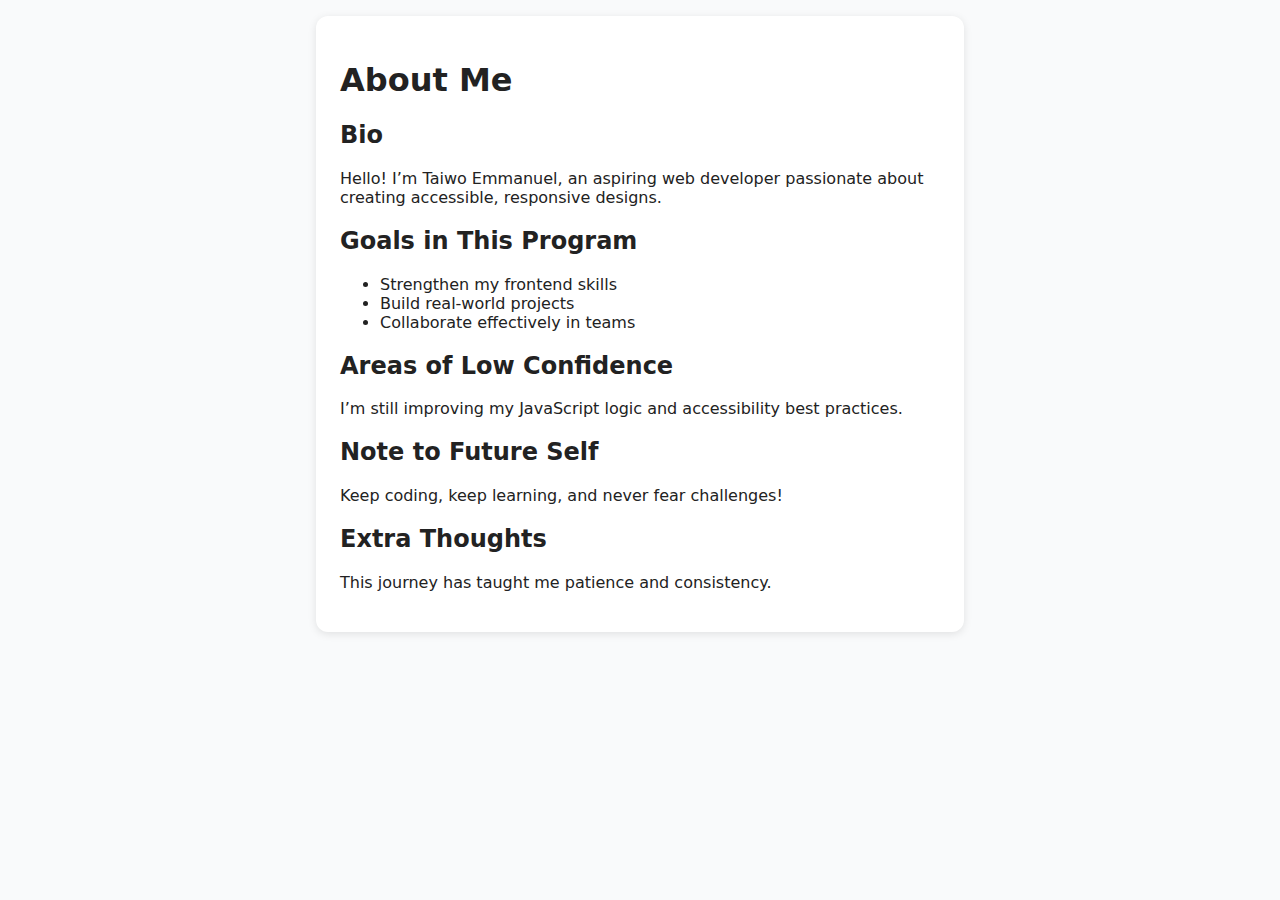
<file: about.html>
<!DOCTYPE html>
<html lang="en">
<head>
  <meta charset="UTF-8">
  <meta name="viewport" content="width=device-width, initial-scale=1.0">
  <title>About Me</title>
  <link rel="stylesheet" href="style.css">
</head>
<body>
  <main data-testid="test-about-page">
    <h1>About Me</h1>
    <section data-testid="test-about-bio">
      <h2>Bio</h2>
      <p>Hello! I’m Taiwo Emmanuel, an aspiring web developer passionate about creating accessible, responsive designs.</p>
    </section>
    <section data-testid="test-about-goals">
      <h2>Goals in This Program</h2>
      <ul>
        <li>Strengthen my frontend skills</li>
        <li>Build real-world projects</li>
        <li>Collaborate effectively in teams</li>
      </ul>
    </section>
    <section data-testid="test-about-confidence">
      <h2>Areas of Low Confidence</h2>
      <p>I’m still improving my JavaScript logic and accessibility best practices.</p>
    </section>
    <section data-testid="test-about-future-note">
      <h2>Note to Future Self</h2>
      <p>Keep coding, keep learning, and never fear challenges!</p>
    </section>
    <section data-testid="test-about-extra">
      <h2>Extra Thoughts</h2>
      <p>This journey has taught me patience and consistency.</p>
    </section>
  </main>
</body>
</html>
</file>
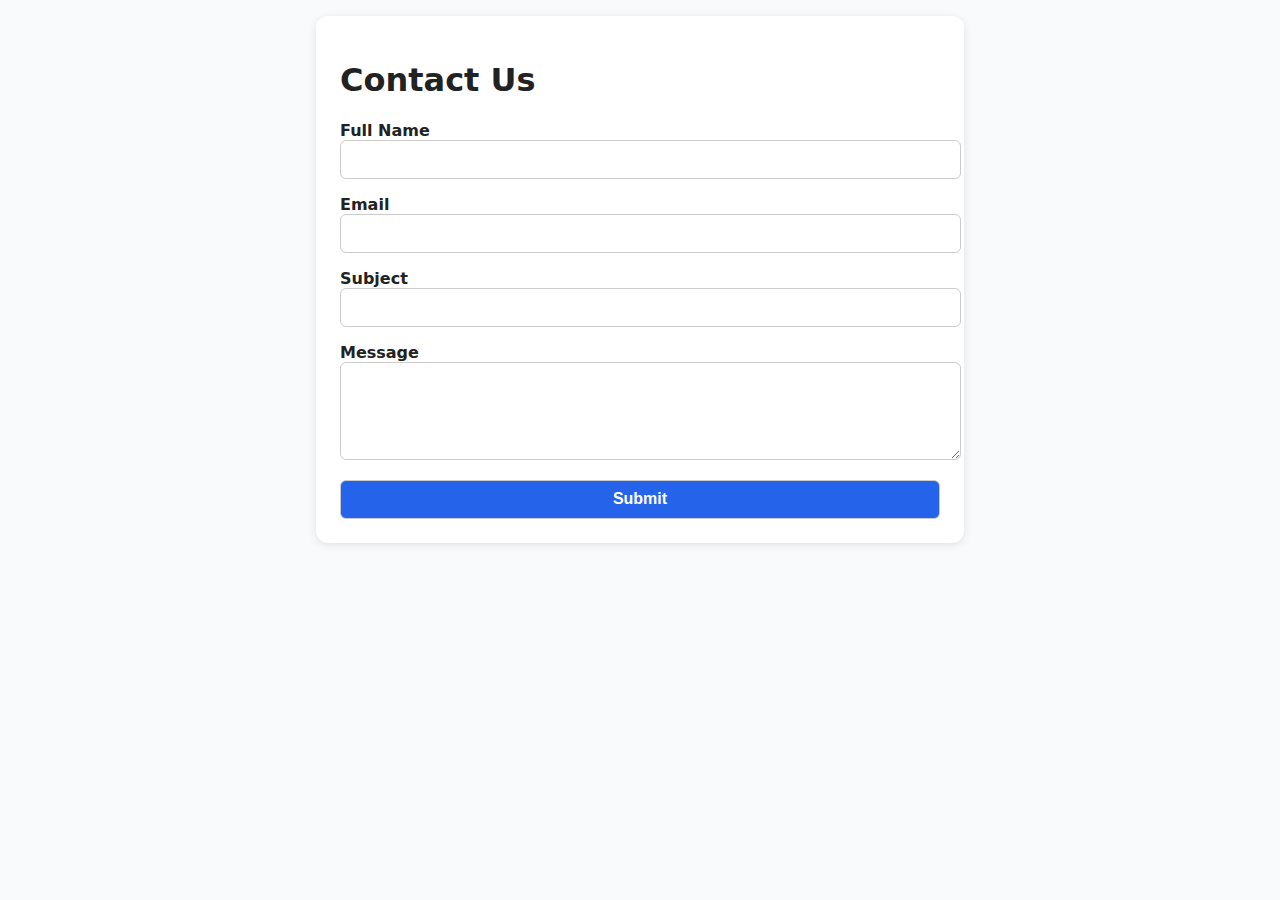
<file: contact.html>
<!DOCTYPE html>
<html lang="en">
<head>
  <meta charset="UTF-8">
  <meta name="viewport" content="width=device-width, initial-scale=1.0">
  <title>Contact Us</title>
  <link rel="stylesheet" href="style.css">
</head>
<body>
  <main>
    <h1>Contact Us</h1>
    <form id="contact-form" novalidate>
      <div class="form-group">
        <label for="name">Full Name</label>
        <input id="name" type="text" data-testid="test-contact-name" aria-describedby="error-name">
        <small id="error-name" data-testid="test-contact-error-name" class="error"></small>
      </div>
      <div class="form-group">
        <label for="email">Email</label>
        <input id="email" type="email" data-testid="test-contact-email" aria-describedby="error-email">
        <small id="error-email" data-testid="test-contact-error-email" class="error"></small>
      </div>
      <div class="form-group">
        <label for="subject">Subject</label>
        <input id="subject" type="text" data-testid="test-contact-subject" aria-describedby="error-subject">
        <small id="error-subject" data-testid="test-contact-error-subject" class="error"></small>
      </div>
      <div class="form-group">
        <label for="message">Message</label>
        <textarea id="message" rows="4" data-testid="test-contact-message" aria-describedby="error-message"></textarea>
        <small id="error-message" data-testid="test-contact-error-message" class="error"></small>
      </div>
      <button type="submit" data-testid="test-contact-submit">Submit</button>
      <p id="success" data-testid="test-contact-success" class="success" hidden>
        ✅ Thank you! Your message has been sent.
      </p>
    </form>
  </main>
  <script src="script.js"></script>
</body>
</html>
</file>
<file: style.css>
body {
  font-family: system-ui, sans-serif;
  margin: 0;
  padding: 1rem;
  background-color: #f9fafb;
  color: #222;
}
main {
  max-width: 600px;
  margin: auto;
  background: #fff;
  padding: 1.5rem;
  border-radius: 12px;
  box-shadow: 0 2px 8px rgba(0,0,0,0.1);
}
.profile-card {
  text-align: center;
}
.profile-pic {
  border-radius: 50%;
  margin-bottom: 1rem;
}
.links a {
  margin: 0 0.5rem;
  color: #2563eb;
  text-decoration: none;
  font-weight: 600;
}
form {
  display: flex;
  flex-direction: column;
  gap: 1rem;
}
label {
  font-weight: 600;
}
input, textarea, button {
  width: 100%;
  padding: 0.6rem;
  border-radius: 6px;
  border: 1px solid #ccc;
  font-size: 1rem;
}
button {
  background-color: #2563eb;
  color: white;
  cursor: pointer;
  font-weight: 600;
}
button:hover {
  background-color: #1d4ed8;
}
.error {
  color: red;
  font-size: 0.9rem;
}
.success {
  color: green;
  font-weight: 600;
}
@media (max-width: 600px) {
  main { padding: 1rem; }
}
</file>
